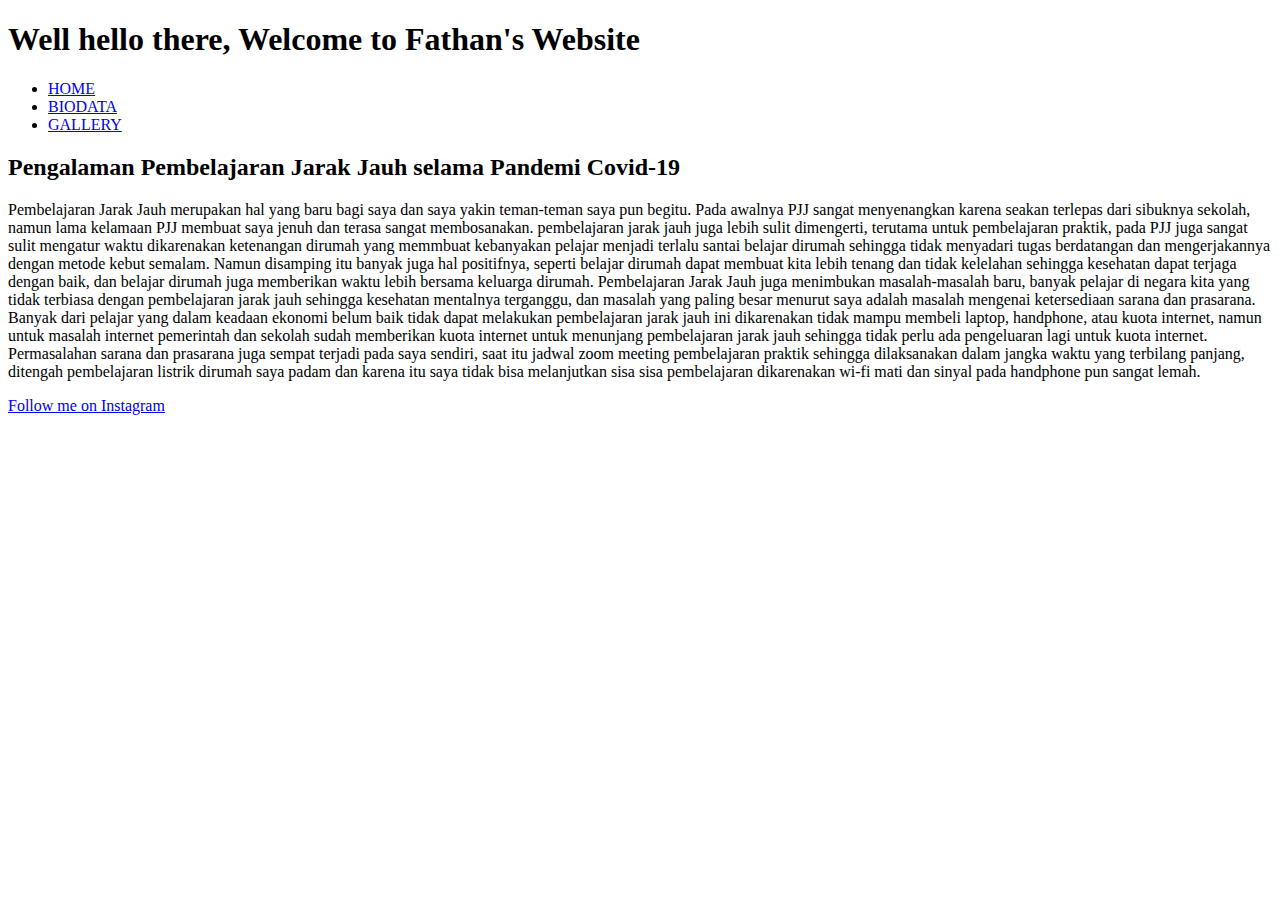
<file: index ini.html>
<!DOCTYPE html>
<html>
    <head>
        <meta charset="UTF-8"/>
        <meta name="viewport" content="widht=device-widht,initial scale=1.0"/>
        <meta http-equiv="X-U-Compatible" content="ie=edge"/>
        <link rel="stylesheet" type="text/css" href="https://fathandhiyaan.github.io/Paten.css">
    </head>
    <body>

        <h1>
            <b> Well hello there,
            Welcome to Fathan's Website </b>
        </h1>

    <nav>
        <ul>
            <li><a href="https://fathandhiyaan.github.io/index.html"> HOME </a></li>
            <li><a href="https://fathandhiyaan.github.io/biodata.html"> BIODATA </a></li>
            <li><a href="https://fathandhiyaan.github.io/gallery.html"> GALLERY </a></li>
        </ul>
    </nav>

    <h2>
       <b> Pengalaman Pembelajaran Jarak Jauh selama Pandemi Covid-19 </b>
    </h2>


      
               
                    <p>Pembelajaran Jarak Jauh merupakan hal yang baru bagi saya dan saya yakin teman-teman saya pun begitu. Pada awalnya PJJ sangat menyenangkan karena seakan terlepas dari sibuknya sekolah, namun lama kelamaan PJJ membuat saya jenuh dan terasa sangat membosanakan. pembelajaran jarak jauh juga lebih sulit dimengerti, terutama untuk pembelajaran praktik, pada PJJ juga sangat sulit mengatur waktu dikarenakan ketenangan dirumah yang memmbuat kebanyakan pelajar menjadi terlalu santai belajar dirumah sehingga tidak menyadari tugas berdatangan dan mengerjakannya dengan metode kebut semalam. Namun disamping itu banyak juga hal positifnya, seperti belajar dirumah dapat membuat kita lebih tenang dan tidak kelelahan sehingga kesehatan dapat terjaga dengan baik, dan belajar dirumah juga memberikan waktu lebih bersama keluarga dirumah.
                       Pembelajaran Jarak Jauh juga menimbukan masalah-masalah baru, banyak pelajar di negara kita yang tidak terbiasa dengan pembelajaran jarak jauh sehingga kesehatan mentalnya terganggu, dan masalah yang paling besar menurut saya adalah masalah mengenai ketersediaan sarana dan prasarana. Banyak dari pelajar yang dalam keadaan ekonomi belum baik tidak dapat melakukan pembelajaran jarak jauh ini dikarenakan tidak mampu membeli laptop, handphone, atau kuota internet, namun untuk masalah internet pemerintah dan sekolah sudah memberikan kuota internet untuk menunjang pembelajaran jarak jauh sehingga tidak perlu ada pengeluaran lagi untuk kuota internet. Permasalahan sarana dan prasarana juga sempat terjadi pada saya sendiri, saat itu jadwal zoom meeting pembelajaran praktik sehingga dilaksanakan dalam jangka waktu yang terbilang panjang, ditengah pembelajaran listrik dirumah saya padam dan karena itu saya tidak bisa melanjutkan sisa sisa pembelajaran dikarenakan wi-fi mati dan sinyal pada handphone pun sangat lemah.
                    </p>

            <footer>
              <a href="https://www.instagram.com/pataenn/" class="tbl-merah">Follow me on Instagram</a>
            </footer>
    </body>
</html>
</file>
